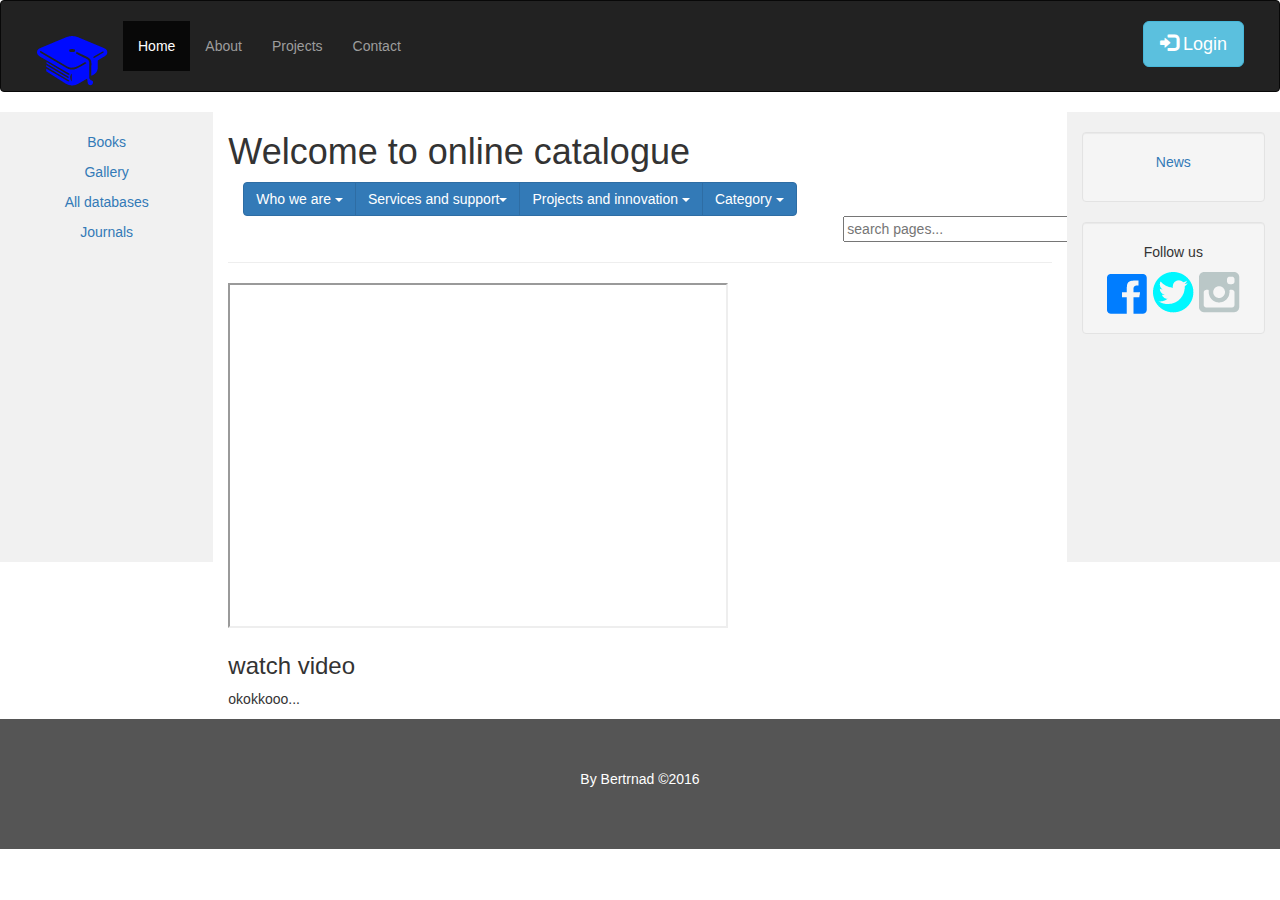
<file: library/index.html>
<!DOCTYPE html>
<html lang="en">
<head>
  <title>Online library</title>
  <meta charset="utf-8">
  <meta name="viewport" content="width=device-width, initial-scale=1">
  <link rel="stylesheet" href="css/index.css">
  <link rel="stylesheet" href="http://maxcdn.bootstrapcdn.com/bootstrap/3.3.6/css/bootstrap.min.css">
  
  <script src="https://ajax.googleapis.com/ajax/libs/jquery/1.12.0/jquery.min.js"></script>
  <script src="http://maxcdn.bootstrapcdn.com/bootstrap/3.3.6/js/bootstrap.min.js"></script>
  <script src="js/index.js"></script>
 
</head>
<body>

<nav class="navbar navbar-inverse">
  <div class="container-fluid">
    <div class="navbar-header">
      <button type="button" class="navbar-toggle" data-toggle="collapse" data-target="#myNavbar">
        <span class="icon-bar"></span>
        <span class="icon-bar"></span>
        <span class="icon-bar"></span>                        
      </button>
      <a class="navbar-brand" href="index.html"><img src="img/logo.png" alt="image logo"/></a>
    </div>
    <div class="collapse navbar-collapse" id="myNavbar">
      <ul class="nav navbar-nav">
        <li class="active"><a href="#">Home</a></li>
        <li><a href="#">About</a></li>
        <li><a href="#">Projects</a></li>
        <li><a href="#">Contact</a></li>
      </ul>
      <ul class="nav navbar-nav navbar-right">
	  
   <!--  <li><a href="#"><span class="glyphicon glyphicon-log-in"></span> Login</a></li> -->
		
		
	
  <!-- Trigger the modal with a button -->
<li><button type ="button" class="btn btn-info btn-lg" id="myBtn" > <span class="glyphicon glyphicon-log-in"></span> Login </button> </li
  <!-- Modal -->
  <div class="modal fade" id="myModal" role="dialog">
    <div class="modal-dialog">
    
      <!-- Modal content-->
      <div class="modal-content">
        <div class="modal-header">
          <button type="button" class="close" data-dismiss="modal">&times;</button>
          <h4 class="modal-title">Login or crate your account</h4>
        </div>
        <div class="modal-body">
		<!-- login form with username and password field -->
         <p> Already have an account? <a href="login.php"> <input type="button" class="btn btn-important" value="login" />  </a> </p> <br />
		 <p> Create an account &nbsp; &nbsp; &nbsp; &nbsp; &nbsp; &nbsp;<a href="register.php"> <input type="button"class="btn btn-important" value="SignUp" />  </a> </p>
		</div>
        <div class="modal-footer">

          <button type="button" class="btn btn-default" data-dismiss="modal">Close</button>
        </div>
      </div>
      
    </div>
  </div>
  
	 </ul>
    </div>
  </div>
</nav>
  
<div class="container-fluid text-center">    
  <div class="row content">
    <div class="col-sm-2 sidenav">
      <p><a href="select_book.html">Books</a></p>
	  <p><a href="#">Gallery</a></p>
      <p><a href="#">All databases</a></p>
     <p><a href="#">Journals</a></p> 
    </div>
    <div class="col-sm-8 text-left"> 
      <h1>Welcome to online catalogue</h1>
         <!-- this section contain the buttons group -->
		  <div class="container">
            <div class="btn-group">
			 <div class="btn-group">
              <button type="button" class="btn btn-primary dropdown-toggle" data-toggle="dropdown">
			  Who we are <span class="caret"></span></button>
			  <ul class="dropdown-menu" role="menu" >
			                    <li><a href="#">About us</a></li>
                   <li><a href="#"></a>The building</li>
				   <li><a href="#"></a>Opening hours</li>
                   <li><a href="#">Contacts</a></li>
                </ul>
			  </div>
			  
			   <div class="btn-group">
              <button type="button" class="btn btn-primary dropdown-toggle" data-toggle="dropdown">
			  Services and support<span class="caret"></span></button>
			  <ul class="dropdown-menu" role="menu" >
			       <li><a href="#">Access</a></li>
                   <li><a href="#">About your user account</a></li>
				   <li><a href="#">Borrow,Return,Renew</a></li>
                   <li><a href="#">Places to study</a></li>
				   <li><a href="#">Registration and fee</a></li>
                </ul>
			  </div>
			  
			   <div class="btn-group">
              <button type="button" class="btn btn-primary dropdown-toggle" data-toggle="dropdown">
			  Projects and innovation <span class="caret"></span></button>
			  <ul class="dropdown-menu" role="menu" >
			       <li><a href="#">Digital Libray</a></li>
                   <li><a href="#">Open access</a></li>
				   <li><a href="#">European Cloud</a></li>
                   <li><a href="#">Creative commons</a></li>
                </ul>
			  </div>
			  
              <div class="btn-group">
              <button type="button" class="btn btn-primary dropdown-toggle" data-toggle="dropdown">
              Category <span class="caret"></span></button>
                 <ul class="dropdown-menu" role="menu">
                  <li><a href="#">Computers and It</a></li>
                   <li><a href="#">Sciences</a></li>
				   <li><a href="#">Tropical Agriculture</a></li>
                   <li><a href="#">Sports</a></li>
				   <li><a href="#">Culture</a></li>
                   <li><a href="#">History</a></li>
				   <li><a href="select_book.html">All</a></li>
                </ul>
              </div>
            </div>
					
		<!-- end of button group -->
		<!-- live search box -->
		 <div class="search">
		  <form>
          <input type="text" size="30" style="float:center;"  placeholder="search pages..." onkeyup="showResult(this.value)">
           <div id="livesearch" style="float:center;"></div>
		   </form>
		   </div>
		   
		   
		<!-- end search -->
        </div>

      <hr>
	  <iframe width="500" height="345"
          src="http://www.youtube.com/embed/YTRU3RYPAis">
      </iframe>
      <h3>watch video</h3>
      <p>okokkooo...</p>
    </div>
    <div class="col-sm-2 sidenav">
      <div class="well">
        <p> <a href="#">News </a></p>
		
      </div>
      <div class="well">
        <p>Follow us</p>
		<a href="https://www.facebook.com"> <img src="img/facebook.png" alt="facebook icon" /> </a>
		<a href="https://twitter.com/"> <img src="img/twiter.png" alt="twiter icon" /> </a>
		<a href="https://www.instagram.com"> <img src="img/instagram.png" alt="instagram icon" /> </a>
      </div>
    </div>
  </div>
</div>

<footer class="container-fluid text-center">
  <p>By Bertrnad &copy;2016</p>
</footer>

</body>
</html>
</file>
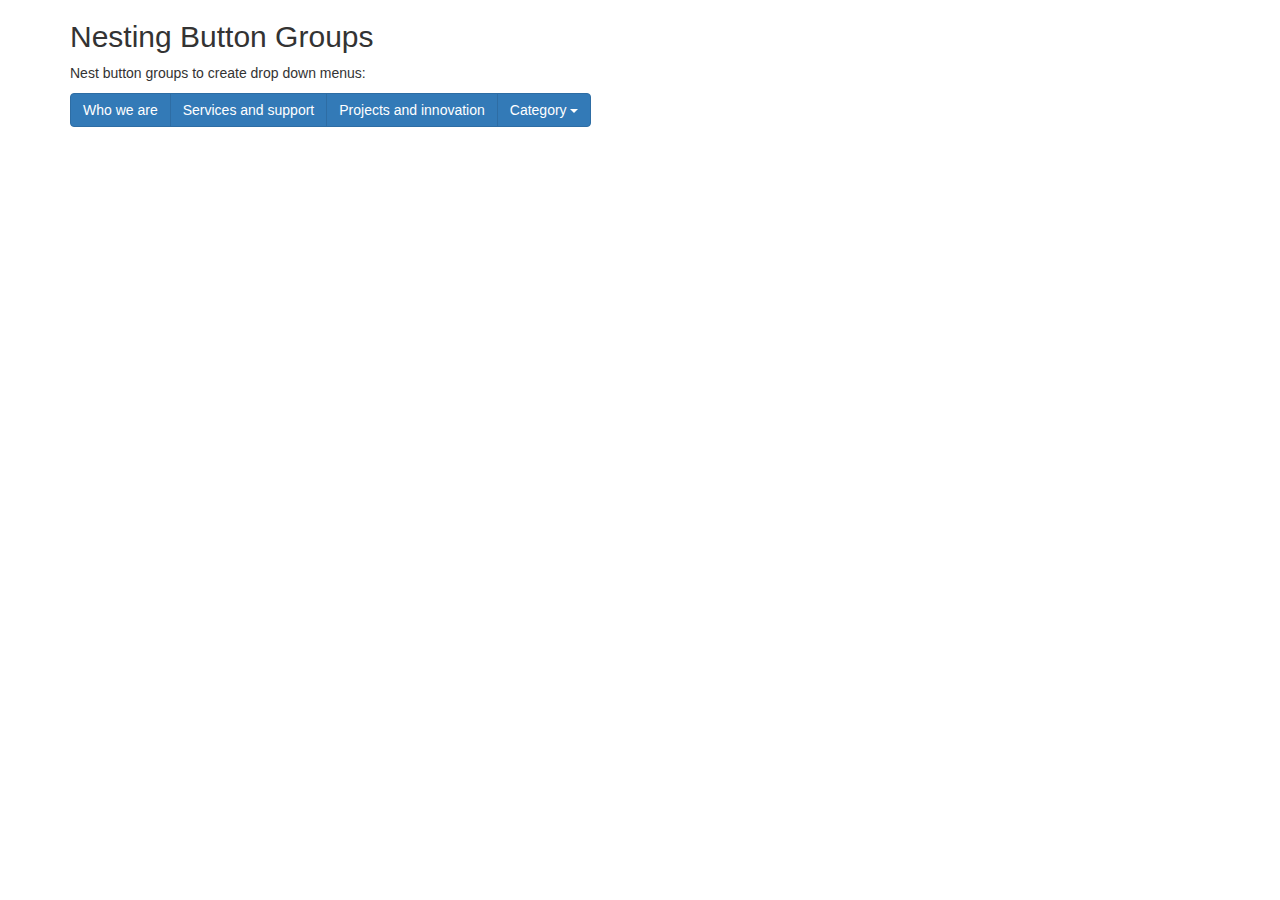
<file: library/btn_group.html>
<!DOCTYPE html>
<html lang="en">
<head>
  <title>Bootstrap Example</title>
  <meta charset="utf-8">
  <meta name="viewport" content="width=device-width, initial-scale=1">
  <link rel="stylesheet" href="http://maxcdn.bootstrapcdn.com/bootstrap/3.3.6/css/bootstrap.min.css">
  <script src="https://ajax.googleapis.com/ajax/libs/jquery/1.12.0/jquery.min.js"></script>
  <script src="http://maxcdn.bootstrapcdn.com/bootstrap/3.3.6/js/bootstrap.min.js"></script>
</head>
<body>

<div class="container">
  <h2>Nesting Button Groups</h2>
  <p>Nest button groups to create drop down menus:</p>
  <div class="btn-group">
   <button type="button" class="btn btn-primary">Who we are</button>
    <button type="button" class="btn btn-primary">Services and support</button>
    <button type="button" class="btn btn-primary">Projects and innovation</button>
    <div class="btn-group">
      <button type="button" class="btn btn-primary dropdown-toggle" data-toggle="dropdown">
      Category <span class="caret"></span></button>
      <ul class="dropdown-menu" role="menu">
        <li><a href="#">Tablet</a></li>
        <li><a href="#">Smartphone</a></li>
      </ul>
    </div>
  </div>
</div>

</body>
</html>
</file>
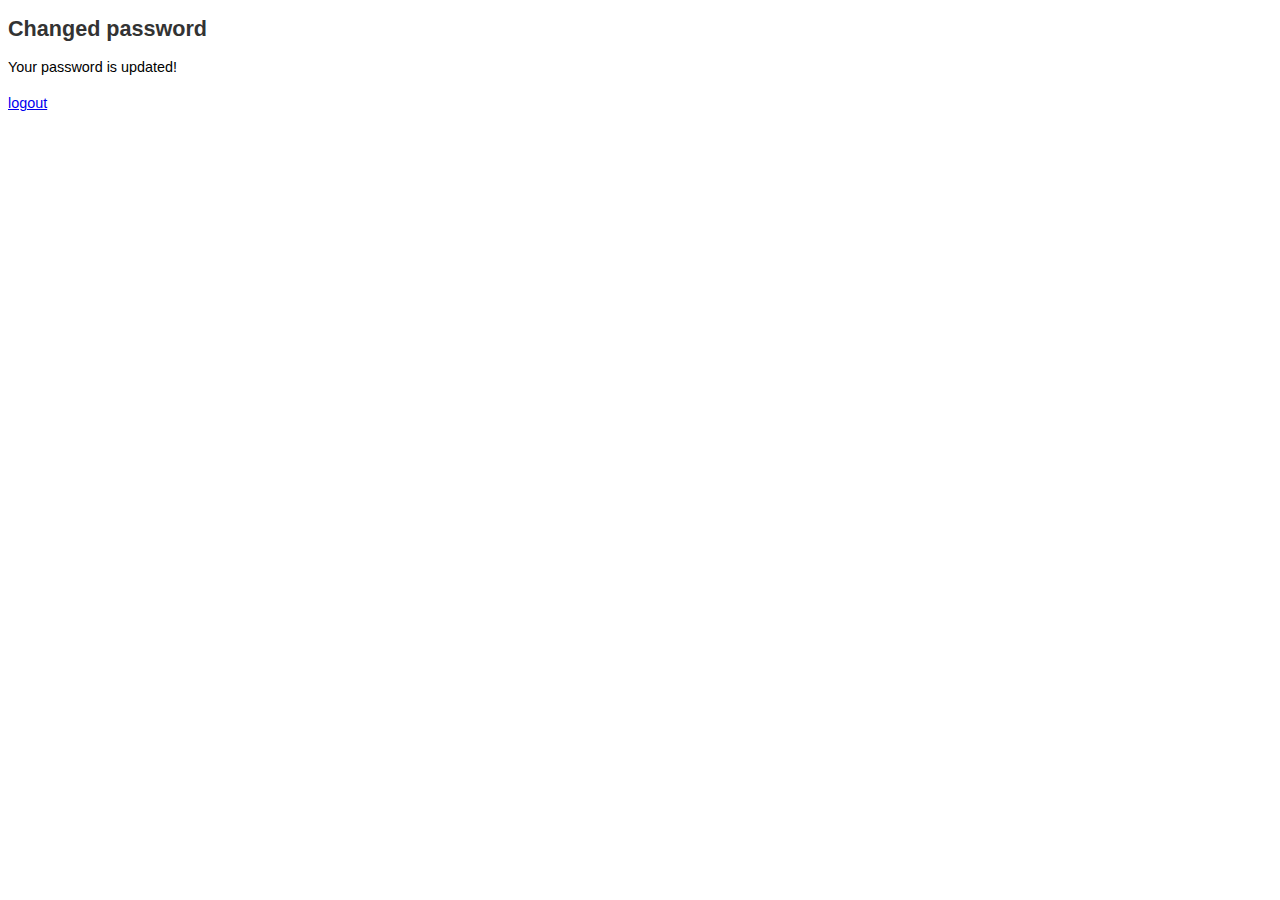
<file: library/changed-pwd.html>
<!DOCTYPE html PUBLIC "-//W3C//DTD XHTML 1.0 Strict//EN"  "http://www.w3.org/TR/xhtml1/DTD/xhtml1-strict.dtd">
<html xmlns="http://www.w3.org/1999/xhtml" xml:lang="en-US" lang="en-US">
<head>
      <meta http-equiv='Content-Type' content='text/html; charset=utf-8'/>
      <title>Changed password</title>
      <link rel="STYLESHEET" type="text/css" href="style/fg_membersite.css">
</head>
<body>
<div id='fg_membersite_content'>
<h2>Changed password</h2>
Your password is updated!

<p>
<a href='logout.php'>logout</a>
</p>

</div>
</body>
</html>
</file>
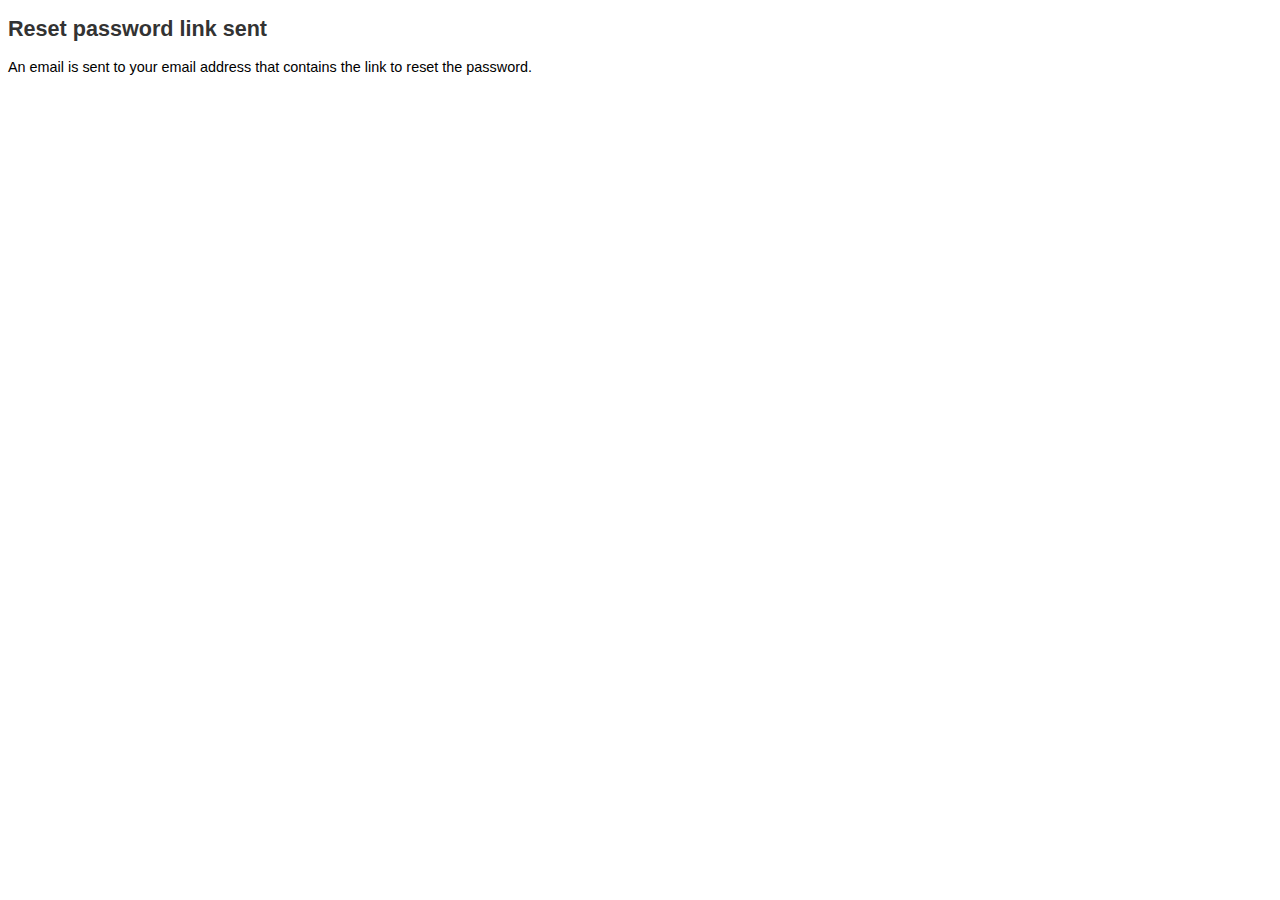
<file: library/reset-pwd-link-sent.html>
<!DOCTYPE html PUBLIC "-//W3C//DTD XHTML 1.0 Strict//EN"  "http://www.w3.org/TR/xhtml1/DTD/xhtml1-strict.dtd">
<html xmlns="http://www.w3.org/1999/xhtml" xml:lang="en-US" lang="en-US">
<head>
      <meta http-equiv='Content-Type' content='text/html; charset=utf-8'/>
      <title>Thank you!</title>
      <link rel="STYLESHEET" type="text/css" href="style/fg_membersite.css">
</head>
<body>
<div id='fg_membersite_content'>
<h2>Reset password link sent</h2>
An email is sent to your email address that contains the link to reset the password.
</div>
</body>
</html>
</file>
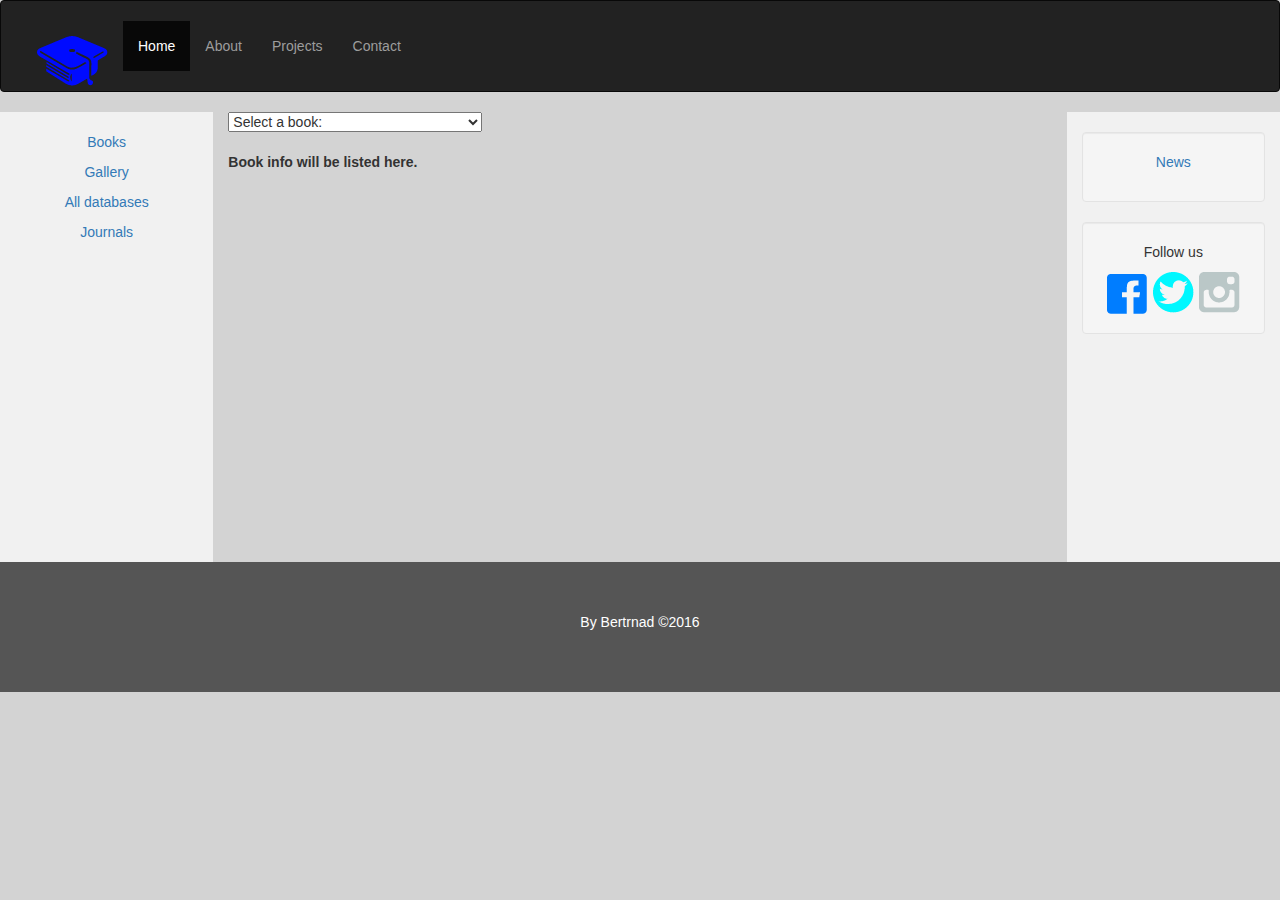
<file: library/select_book.html>
<!DOCTYPE html>
<html xmlns="http://www.w3.org/1999/xhtml" xml:lang="en-US" lang="en-US">
<head>
  <meta charset="utf-8">
  <meta name="viewport" content="width=device-width, initial-scale=1">
    <title>Book selection</title>
	<link rel="stylesheet" href="css/index.css">
	 <link rel="stylesheet" href="http://maxcdn.bootstrapcdn.com/bootstrap/3.3.6/css/bootstrap.min.css">
	   <script src="https://ajax.googleapis.com/ajax/libs/jquery/1.12.0/jquery.min.js"></script>
        <script src="http://maxcdn.bootstrapcdn.com/bootstrap/3.3.6/js/bootstrap.min.js"></script>
	        <script src="js/index.js"></script>
			
			<script>
                   function showUser(str) {
                   if (str=="") {
                    document.getElementById("txtHint").innerHTML="";
                   return;
                                } 
                   if (window.XMLHttpRequest) {
    // code for IE7+, Firefox, Chrome, Opera, Safari
                    xmlhttp=new XMLHttpRequest();
                } else { // code for IE6, IE5
                xmlhttp=new ActiveXObject("Microsoft.XMLHTTP");
                        }
                xmlhttp.onreadystatechange=function() {
                 if (xmlhttp.readyState==4 && xmlhttp.status==200) {
                    document.getElementById("txtHint").innerHTML=xmlhttp.responseText;
                        }
                        }
                xmlhttp.open("GET","getBook.php?q="+str,true);
                xmlhttp.send();
           }
         </script>
      <style>
           body{
           background-color:#D3D3D3;
               }
       </style>

    
 
</head>
<body>

<nav class="navbar navbar-inverse">
  <div class="container-fluid">
    <div class="navbar-header">
      <button type="button" class="navbar-toggle" data-toggle="collapse" data-target="#myNavbar">
        <span class="icon-bar"></span>
        <span class="icon-bar"></span>
        <span class="icon-bar"></span>                        
      </button>
      <a class="navbar-brand" href="index.html"><img src="img/logo.png" /></a>
    </div>
    <div class="collapse navbar-collapse" id="myNavbar">
      <ul class="nav navbar-nav">
        <li class="active"><a href="#">Home</a></li>
        <li><a href="#">About</a></li>
        <li><a href="#">Projects</a></li>
        <li><a href="#">Contact</a></li>
      </ul>
    </div>
  </div>
</nav>
  
<div class="container-fluid text-center">    
  <div class="row content">
    <div class="col-sm-2 sidenav">
      <p><a href="select_book.html">Books</a></p>
	  <p><a href="#">Gallery</a></p>
      <p><a href="#">All databases</a></p>
     <p><a href="#">Journals</a></p> 
    </div>
    <div class="col-sm-8 text-left"> 
    
	<!-- ajax code to load a book from database --> 
<form>
<select name="users" onchange="showUser(this.value)">
<option value="">Select a book:</option>
<option value="1">master visual basic</option>
<option value="2">How i play Golf</option>
<option value="3">The 7 habits of highly efective people </option>
<option value="4">Glenn Quagmire</option>
</select>
</form>
<br>
<div id="txtHint"><b>Book info will be listed here.</b></div>
	 
	 
    </div>
    <div class="col-sm-2 sidenav">
      <div class="well">
        <p> <a href="#">News </a></p>
		
      </div>
      <div class="well">
        <p>Follow us</p>
		<a href="https://www.facebook.com"> <img src="img/facebook.png" alt="facebook icon" /> </a>
		<a href="https://twitter.com/"> <img src="img/twiter.png" alt="twiter icon" /> </a>
		<a href="https://www.instagram.com"> <img src="img/instagram.png" alt="instagram icon" /> </a>
      </div>
    </div>
  </div>
</div>

<footer class="container-fluid text-center">
  <p>By Bertrnad &copy;2016</p>
</footer>

</body>
</html>
</file>
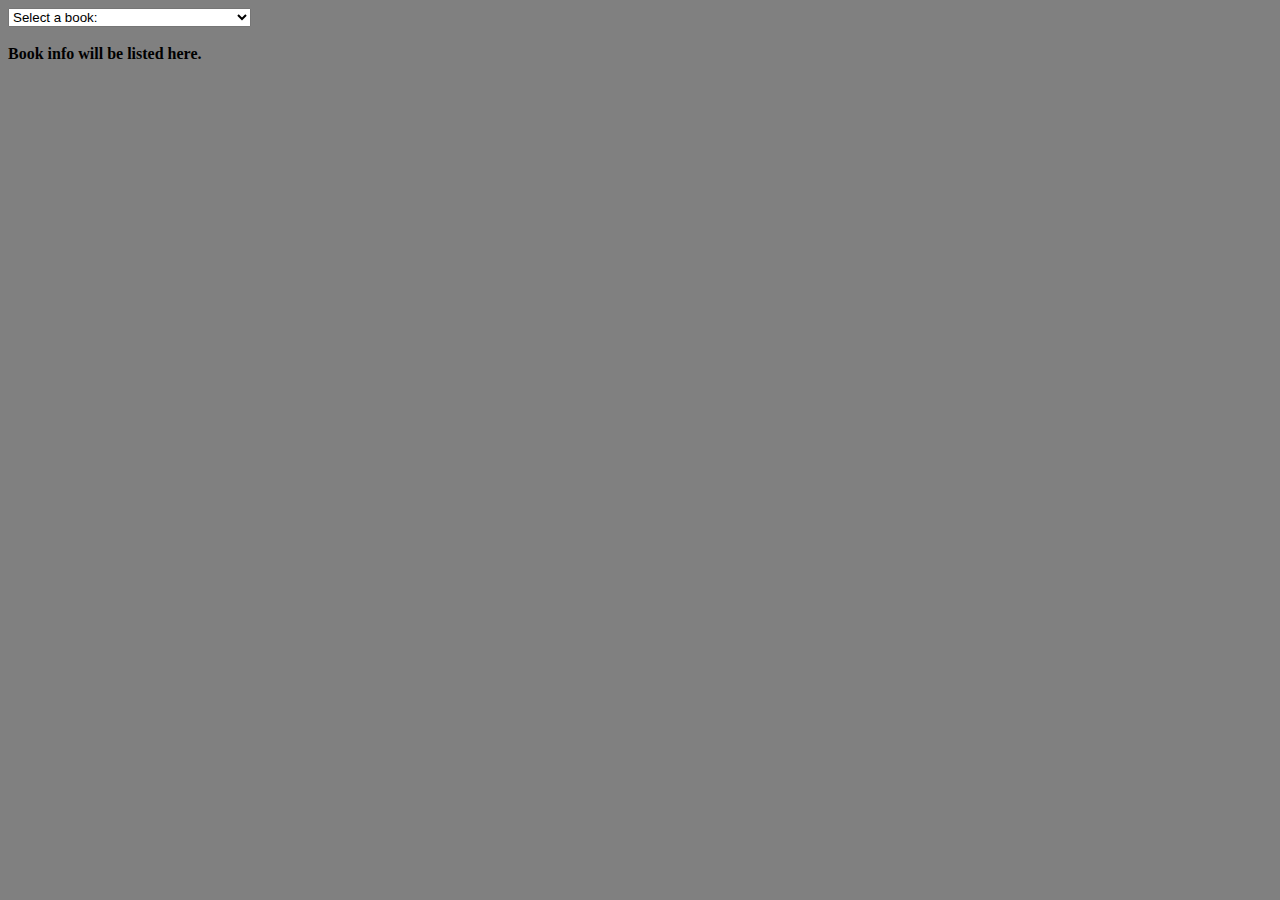
<file: library/select_book_original.html>
<!DOCTYPE html>
<html>
<head>
<script>
function showUser(str) {
  if (str=="") {
    document.getElementById("txtHint").innerHTML="";
    return;
  } 
  if (window.XMLHttpRequest) {
    // code for IE7+, Firefox, Chrome, Opera, Safari
    xmlhttp=new XMLHttpRequest();
  } else { // code for IE6, IE5
    xmlhttp=new ActiveXObject("Microsoft.XMLHTTP");
  }
  xmlhttp.onreadystatechange=function() {
    if (xmlhttp.readyState==4 && xmlhttp.status==200) {
      document.getElementById("txtHint").innerHTML=xmlhttp.responseText;
    }
  }
  xmlhttp.open("GET","getBook.php?q="+str,true);
  xmlhttp.send();
}
</script>
<style>
body{
background-color:gray;
}
</style>
</head>
<body>

<form>
<select name="users" onchange="showUser(this.value)">
<option value="">Select a book:</option>
<option value="1">master visual basic</option>
<option value="2">How i play Golf</option>
<option value="3">The 7 habits of highly efective people </option>
<option value="4">Glenn Quagmire</option>
</select>
</form>
<br>
<div id="txtHint"><b>Book info will be listed here.</b></div>

</body>
</html>
</file>
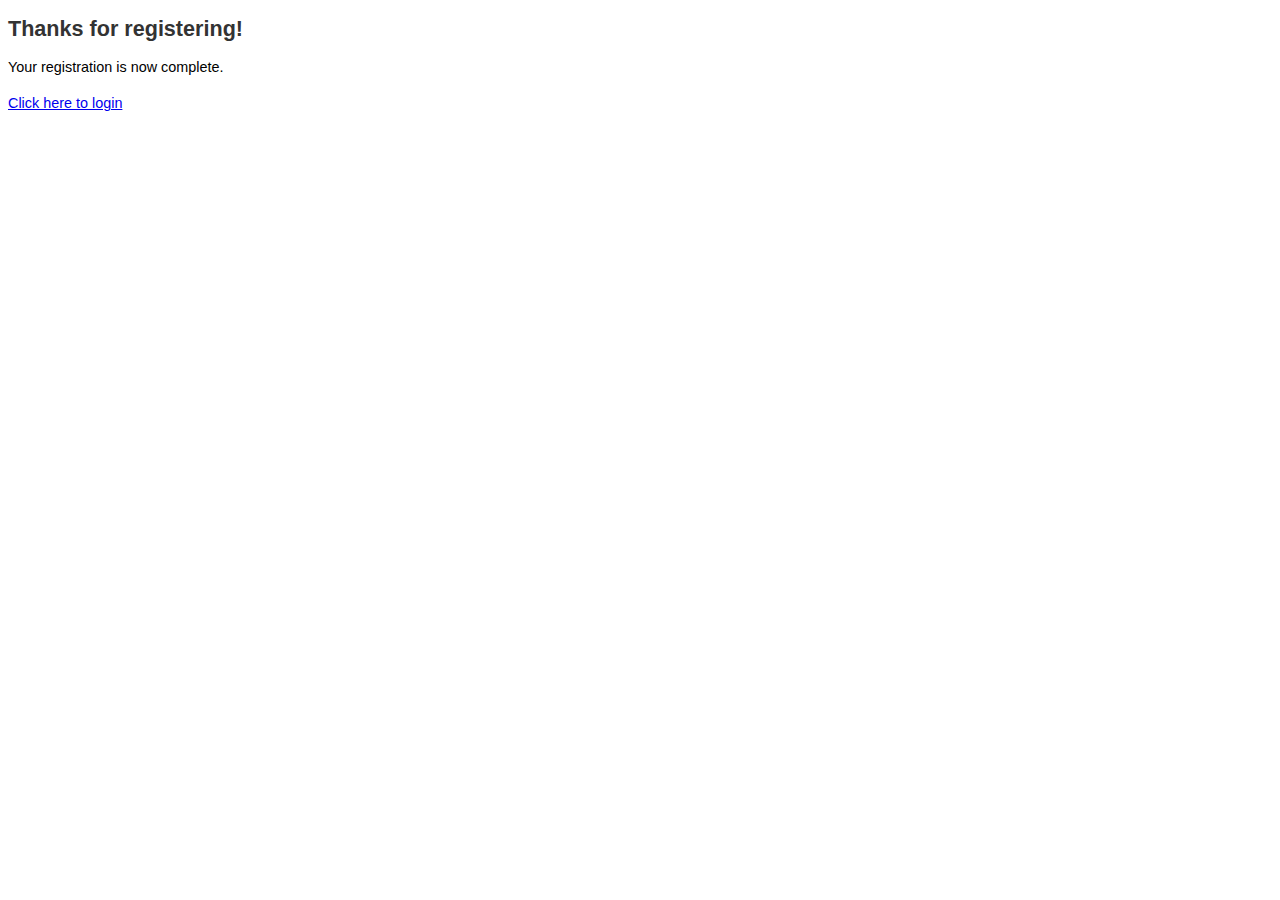
<file: library/thank-you-regd.html>
<!DOCTYPE html PUBLIC "-//W3C//DTD XHTML 1.0 Strict//EN"  "http://www.w3.org/TR/xhtml1/DTD/xhtml1-strict.dtd">
<html xmlns="http://www.w3.org/1999/xhtml" xml:lang="en-US" lang="en-US">
<head>
      <meta http-equiv='Content-Type' content='text/html; charset=utf-8'/>
      <title>Thank you!</title>
      <link rel="STYLESHEET" type="text/css" href="style/fg_membersite.css">
</head>
<body>
<div id='fg_membersite_content'>
<h2>Thanks for registering!</h2>
Your registration is now complete.
<p>
<a href='login.php'>Click here to login</a>
</p>
</div>
</body>
</html>
</file>
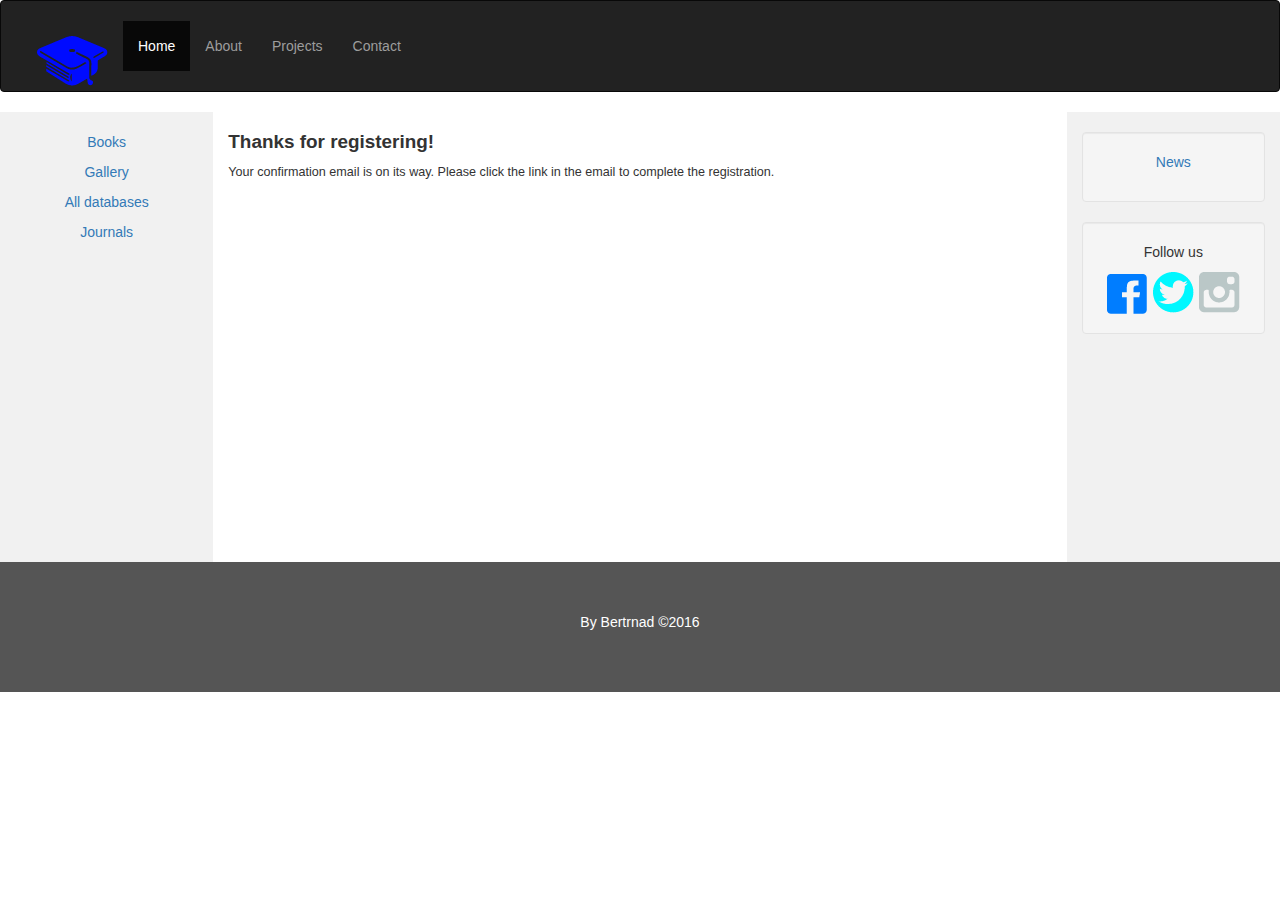
<file: library/thank-you.html>
<!DOCTYPE html PUBLIC "-//W3C//DTD XHTML 1.0 Strict//EN"  "http://www.w3.org/TR/xhtml1/DTD/xhtml1-strict.dtd">
<html xmlns="http://www.w3.org/1999/xhtml" xml:lang="en-US" lang="en-US">
<head>
  <meta charset="utf-8">
  <meta name="viewport" content="width=device-width, initial-scale=1">
 <meta http-equiv='Content-Type' content='text/html; charset=utf-8'/>
    <title>Thank you</title>
    <link rel="STYLESHEET" type="text/css" href="style/fg_membersite.css" />
	<link rel="stylesheet" href="css/index.css">
	 <link rel="stylesheet" href="http://maxcdn.bootstrapcdn.com/bootstrap/3.3.6/css/bootstrap.min.css">
	   <script src="https://ajax.googleapis.com/ajax/libs/jquery/1.12.0/jquery.min.js"></script>
        <script src="http://maxcdn.bootstrapcdn.com/bootstrap/3.3.6/js/bootstrap.min.js"></script>
	        <script src="js/index.js"></script>
    <script type='text/javascript' src='scripts/gen_validatorv31.js'></script>
    <link rel="STYLESHEET" type="text/css" href="style/pwdwidget.css" />
    <script src="scripts/pwdwidget.js" type="text/javascript"></script> 
 
</head>
  <body>

<nav class="navbar navbar-inverse">
  <div class="container-fluid">
    <div class="navbar-header">
      <button type="button" class="navbar-toggle" data-toggle="collapse" data-target="#myNavbar">
        <span class="icon-bar"></span>
        <span class="icon-bar"></span>
        <span class="icon-bar"></span>                        
      </button>
      <a class="navbar-brand" href="index.html"><img src="img/logo.png" /></a>
    </div>
    <div class="collapse navbar-collapse" id="myNavbar">
      <ul class="nav navbar-nav">
        <li class="active"><a href="#">Home</a></li>
        <li><a href="#">About</a></li>
        <li><a href="#">Projects</a></li>
        <li><a href="#">Contact</a></li>
      </ul>
    </div>
  </div>
</nav>
  
<div class="container-fluid text-center">    
  <div class="row content">
    <div class="col-sm-2 sidenav">
      <p><a href="select_book.html">Books</a></p>
	  <p><a href="#">Gallery</a></p>
      <p><a href="#">All databases</a></p>
     <p><a href="#">Journals</a></p> 
    </div>
    
	<div class="col-sm-8 text-left"> 
	 <div id='fg_membersite_content'>
        <h2>Thanks for registering!</h2>
            Your confirmation email is on its way. Please click the link in the 
            email to complete the registration.
     </div>
    </div>
    
	<div class="col-sm-2 sidenav">
      <div class="well">
        <p> <a href="#">News </a></p>
		
      </div>
      <div class="well">
        <p>Follow us</p>
		<a href="https://www.facebook.com"> <img src="img/facebook.png" alt="facebook icon" /> </a>
		<a href="https://twitter.com/"> <img src="img/twiter.png" alt="twiter icon" /> </a>
		<a href="https://www.instagram.com"> <img src="img/instagram.png" alt="instagram icon" /> </a>
      </div>
    </div>
  </div>
</div>

<footer class="container-fluid text-center">
  <p>By Bertrnad &copy;2016</p>
</footer>

</body>
</html>
</file>
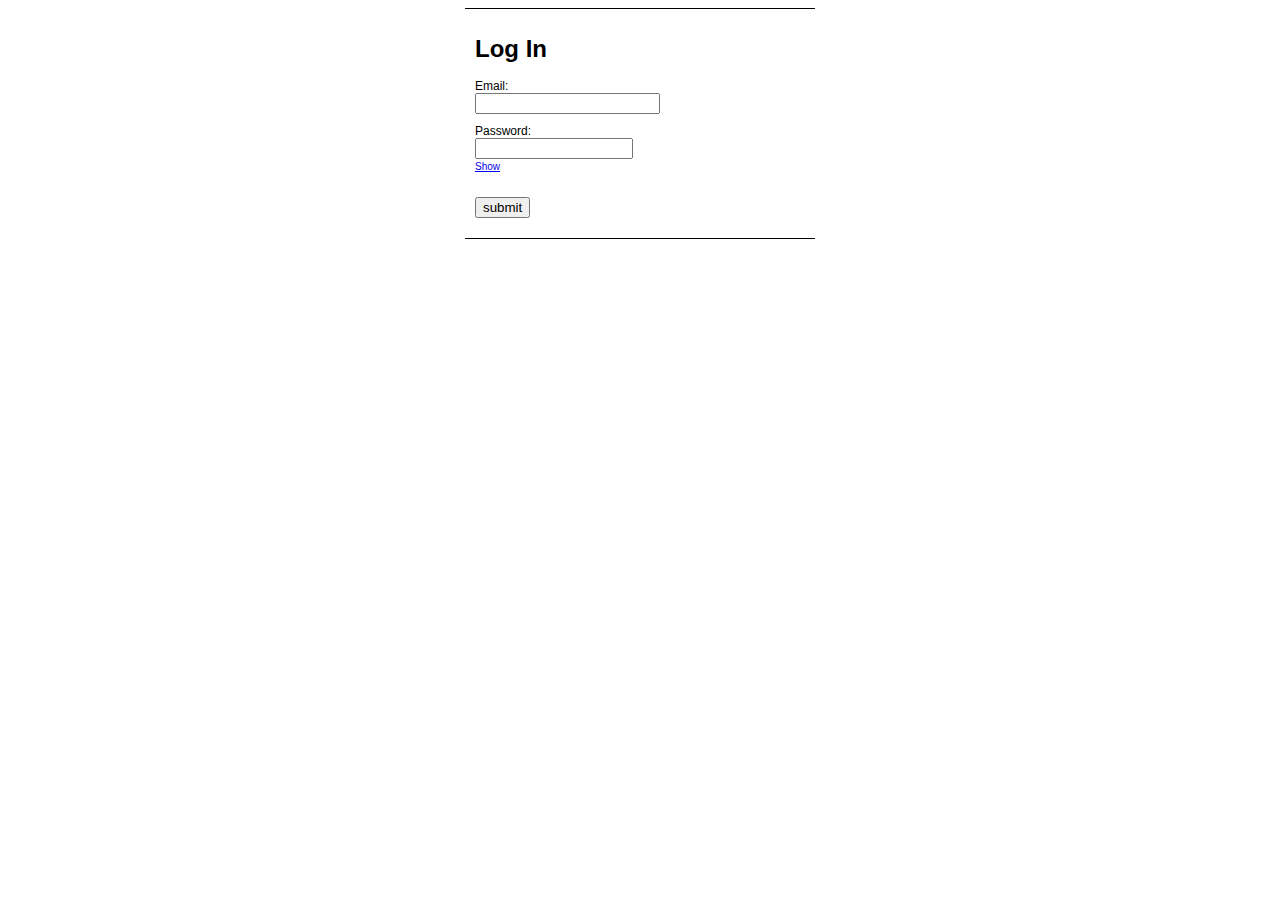
<file: library/PasswordWidget/sample-login-form.html>
<!DOCTYPE html PUBLIC "-//W3C//DTD XHTML 1.0 Strict//EN" "http://www.w3.org/TR/xhtml1/DTD/xhtml1-strict.dtd">
<html xmlns="http://www.w3.org/1999/xhtml" xml:lang="en" lang="en">
<head>
	<title>Login Form</title>
	<meta http-equiv="Content-Type" content="text/html; charset=utf-8" />
<style type="text/css">
body, label,a 
{
	font-family : Arial, Helvetica, sans-serif;
	font-size : 12px; 
}
.formcontainer
{
text-align:left;
width:330px;
border-top: 1px solid;
border-bottom: 1px solid;
padding:10px;
margin: auto;
}
.para
{
margin-bottom: 10px;
}
</style>
<link rel="STYLESHEET" type="text/css" href="pwdwidget.css" />
<script src="pwdwidget.js" type="text/javascript"></script>

</head>

<body >
<div class='formcontainer'>
<h1>Log In</h1>
<form method="post" action="">
	<div class='para'>
		<label for='email'>Email:</label><br />
		<input type="text" name="email" id='email' />
	</div>
	<div class='para'>
		<label for='regpwd'>Password:</label> <br />
		<div class='pwdwidgetdiv' id='thepwddiv'></div>
		<script type="text/javascript">
		var pwdwidget = new PasswordWidget('thepwddiv','regpwd');
		pwdwidget.enableGenerate=false;
		pwdwidget.enableShowStrength=false;
		pwdwidget.MakePWDWidget();
		</script>
		<noscript>
		<div><input type='password' id='regpwd' name='regpwd' /></div>		
		</noscript>
	</div>
	<div class='para'><br /><br />
	<input type="submit" name='submit' value="submit" />
	</div>
</form>
</div>



</body>
</html>
</file>
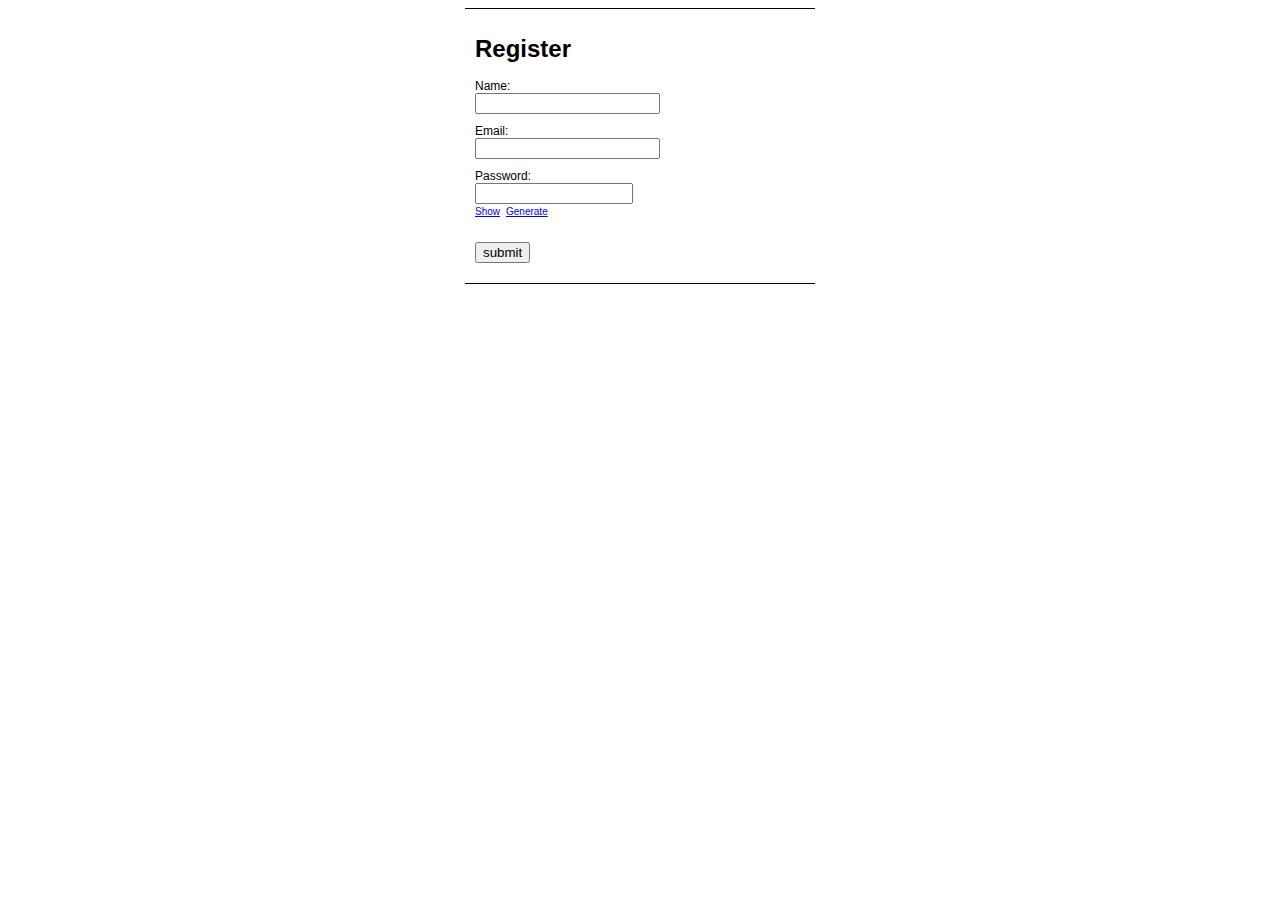
<file: library/PasswordWidget/sample-reg-form.html>
<!DOCTYPE html PUBLIC "-//W3C//DTD XHTML 1.0 Strict//EN" "http://www.w3.org/TR/xhtml1/DTD/xhtml1-strict.dtd">
<html xmlns="http://www.w3.org/1999/xhtml" xml:lang="en" lang="en">
<head>
	<title>Registration Form</title>
	<meta http-equiv="Content-Type" content="text/html; charset=utf-8" />
<style type="text/css">
body, label,a 
{
	font-family : Arial, Helvetica, sans-serif;
	font-size : 12px; 
}
.formcontainer
{
text-align:left;
width:330px;
border-top: 1px solid;
border-bottom: 1px solid;
padding:10px;
margin: auto;
}
.para
{
margin-bottom: 10px;
}
</style>
<link rel="STYLESHEET" type="text/css" href="pwdwidget.css" />
<script src="pwdwidget.js" type="text/javascript"></script>

</head>

<body >
<div class='formcontainer'>
<h1>Register</h1>
<form method="post"  action="">
	<div class='para'>
		<label for='name'>Name: </label><br />
		<input type="text" id='name' name="name"/>
	</div>
	<div class='para'>
		<label for='email'>Email:</label><br />
		<input type="text" id='email' name="email"/>
	</div>
	<div class='para'>
		<label for='regpwd'>Password:</label> <br />
		<div class='pwdwidgetdiv' id='thepwddiv'></div>
		<script  type="text/javascript" >
		var pwdwidget = new PasswordWidget('thepwddiv','regpwd');
		pwdwidget.MakePWDWidget();
		</script>
		<noscript>
		<div><input type='password' id='regpwd' name='regpwd' /></div>		
		</noscript>
	</div>
	<div class='para'><br /><br />
	<input type="submit" name='submit' value="submit" />
	</div>
</form>
</div>

</body>
</html>
</file>
<file: library/css/index.css>
/* Remove the navbar's default margin-bottom and rounded borders */ 
    .navbar {
      margin-bottom: 0;
      border-radius: 0;
	  padding:20px;
    }
    
    /* Set height of the grid so .sidenav can be 100% (adjust as needed) */
    .row.content {height: 450px}
    
    /* Set gray background color and 100% height */
    .sidenav {
      padding-top: 20px;
      background-color: #f1f1f1;
      height: 100%;
    }
    
    /* Set black background color, white text and some padding */
    footer {
      background-color: #555;
      color: white;
      padding: 50px;
    }
    
    /* On small screens, set height to 'auto' for sidenav and grid */
    @media screen and (max-width: 767px) {
      .sidenav {
        height: auto;
        padding: 15px;
      }
      .row.content {height:auto;} 
    }
  
  .search{
	  margin-left:600px;
  }
</file>
<file: library/style/fg_membersite.css>
/*
Registration/Login Form by html-form-guide.com
You can customize all the aspects of the form in this style sheet
*/

#fg_membersite fieldset
{
   width: 230px;
   padding:20px;
   border:1px solid #ccc;
-moz-border-radius: 10px;
-webkit-border-radius: 10px;
-khtml-border-radius: 10px;
border-radius: 10px;   
}

#fg_membersite legend, #fg_membersite h2
{
   font-family : Arial, sans-serif;
   font-size: 1.3em;
   font-weight:bold;
   color:#333;
}

#fg_membersite label
{
   font-family : Arial, sans-serif;
   font-size:0.8em;
   font-weight: bold;
}

#fg_membersite input[type="text"],#fg_membersite textarea,
#fg_membersite input[type="password"]
{
  font-family : Arial, Verdana, sans-serif;
  font-size: 0.8em;
  line-height:140%;
  color : #000; 
  padding : 3px; 
  border : 1px solid #999;
    -moz-border-radius: 5px;
    -webkit-border-radius: 5px;
    -khtml-border-radius: 5px;
    border-radius: 5px;

}

#fg_membersite input[type="text"],
#fg_membersite input[type="password"]
{
  height:18px;
  width:220px;
}

 #fg_membersite #scaptcha
{
  width:60px;
  height:18px;
}

#fg_membersite input[type="submit"]
{
   width:100px;
   height:30px;
   padding-left:0px;
}

#fg_membersite textarea
{
  height:120px;
  width:310px;
}

#fg_membersite input[type="text"]:focus,
#fg_membersite textarea:focus
{
  color : #009;
  border : 1px solid #990000;
  background-color : #ffff99;
  font-weight:bold;
}

#fg_membersite .container
{
   margin-top:8px;
   margin-bottom: 10px;
}

#fg_membersite .error
{
   font-family: Verdana, Arial, sans-serif; 
   font-size: 0.7em;
   color: #900;
   background-color : #ffff00;
}

#fg_membersite #register_password_errorloc
{
    clear:both;
}

#fg_membersite  fieldset#antispam
{
   padding:2px;
   border-top:1px solid #EEE;
   border-left:0;
   border-right:0;
   border-bottom:0;
   width:350px;
}

#fg_membersite fieldset#antispam legend
{
   font-family : Arial, sans-serif;
   font-size: 0.8em;
   font-weight:bold;
   color:#333;   
}

#fg_membersite .short_explanation
{
   font-family : Arial, sans-serif;
   font-size: 0.6em;
   color:#333;   
}

/* spam_trap: This input is hidden. This is here to trick the spam bots*/
#fg_membersite .spmhidip
{
   display:none;
   width:10px;
   height:3px;
}
#fg_membersite #fg_crdiv
{
   font-family : Arial, sans-serif;
   font-size: 0.3em;
   opacity: .2;
   -moz-opacity: .2;
   filter: alpha(opacity=20);   
}
#fg_membersite  #fg_crdiv p
{
    display:none;
}

#fg_membersite_content li
{
font-family : Arial, sans-serif;
padding-top:10px;
padding-bottom:10px;
}
#fg_membersite_content
{
    font-family : Arial, sans-serif;
    font-size: 0.9em;
    line-height: 150%
}

#fg_membersite_content h2
{
   font-family : Arial, sans-serif;
   font-size: 1.5em;
   font-weight:bold;
   color:#333;
}
</file>
<file: library/style/pwdwidget.css>
.pwdwidgetdiv
{
	width:225px;
}

.pwdfield
{
    display:block;
}

.pwdopsdiv
{
	display: block;
	float: left;
	margin-right:6px;	
}
.pwdopsdiv a
{
	font-family : Arial, Helvetica, sans-serif;
	font-size : 10px; 
}

.pwdstrengthbar
{
	float:right;
	background:#cccccc;
	height:4px;
	margin:0;
}

.pwdstrength
{
	float:right; 
	height:20px;
	width:70px;
	margin-top:3px;

}
.pwdstrengthstr
{
    float:right;
	clear:both;
	height:14px;
	margin-top:0px;
	font-family : Arial, Helvetica, sans-serif;
	font-size : 10px; 

}
</file>
<file: library/PasswordWidget/pwdwidget.css>
.pwdwidgetdiv
{
	width:155px;
}
.pwdfield
{
	width:150px;
}
.pwdopsdiv
{
	display: block;
	float: left;
	margin-right:6px;	
}
.pwdopsdiv a
{
	font-family : Arial, Helvetica, sans-serif;
	font-size : 10px; 
}

.pwdstrengthbar
{
	float:right;
	background:#cccccc;
	height:4px;
	margin:0;

}

.pwdstrength
{
	float:right; 
	height:20px;
	width:70px;
	margin-top:3px;

}
.pwdstrengthstr
{
    float:right;
	clear:both;
	height:14px;
	margin-top:0px;
	font-family : Arial, Helvetica, sans-serif;
	font-size : 10px; 

}
</file>
